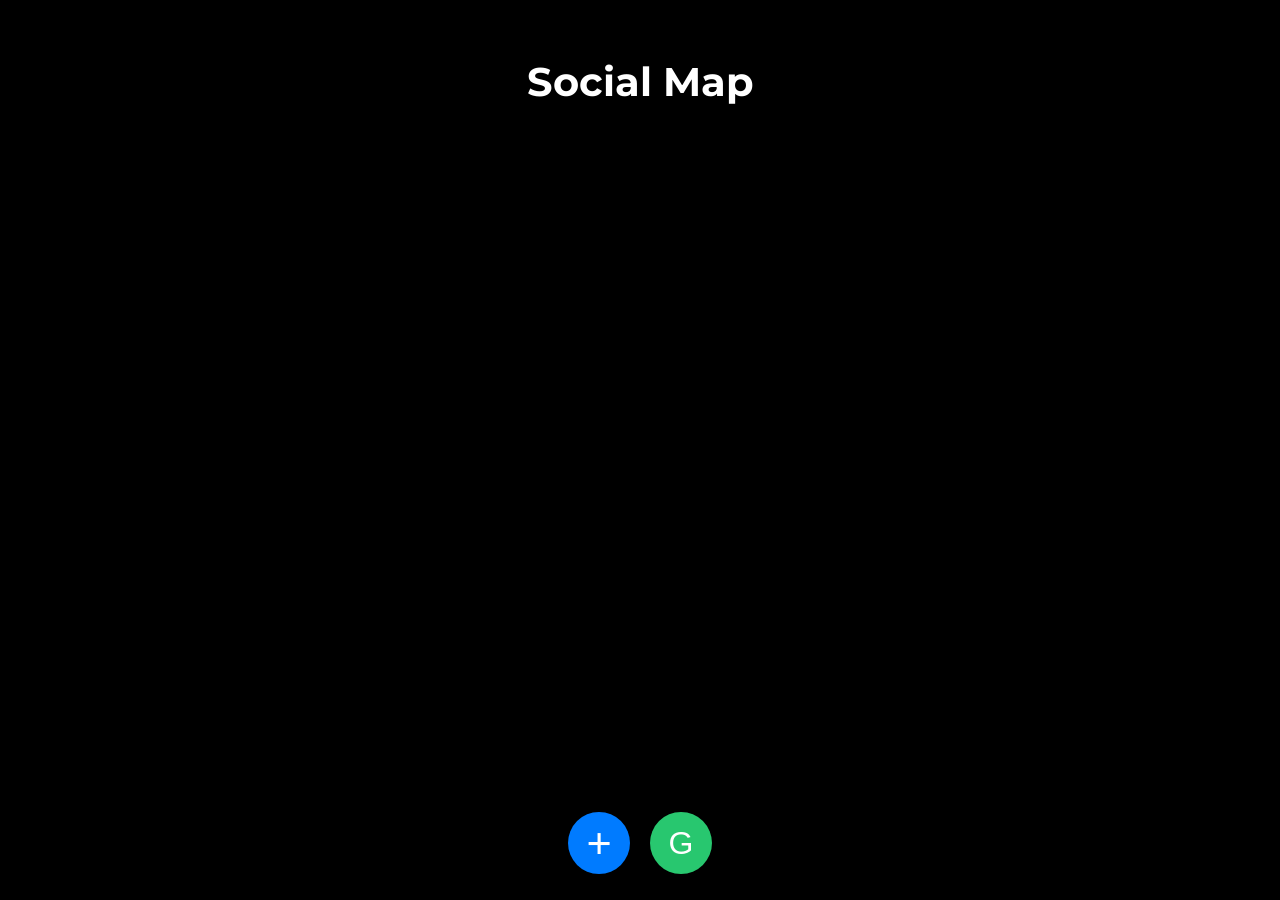
<file: index.html>
<!DOCTYPE html>
<html lang="en">
<head>
    <meta charset="UTF-8">
    <meta name="viewport" content="width=device-width, initial-scale=1.0">
    <title>Social Map</title>
    <link rel="stylesheet" href="css/style.css">
    <link href="https://fonts.googleapis.com/css2?family=Montserrat:wght@400;700&display=swap" rel="stylesheet">
</head>
<body>
    <div id="app">
        <h1 id="main-title">Social Map</h1>
        <div id="nodes-container"></div>

        <!-- Floating action buttons container -->
        <div id="floating-buttons">
            <button id="add-node-fab" class="fab add-node" title="Add Node">+</button>
            <button id="add-group-btn" class="fab add-group" title="Add Group">G</button>
        </div>

        <!-- Add Node Form -->
        <div id="input-form" class="hidden form-modal">
            <h2 id="form-title">Add a Node</h2>
            <label>Name:
                <input type="text" id="name-input" placeholder="Enter name" autocomplete="off" />
            </label>
            <label>Job Title:
                <input type="text" id="job-title-input" placeholder="Enter job title" autocomplete="off" />
            </label>
            <label>Upload Image:
                <input type="file" id="image-upload" accept="image/*" />
            </label>
            <button id="add-node-btn" class="submit-btn">Add Node</button>
        </div>

        <!-- Add/Edit Group Form -->
        <div id="group-form" class="hidden form-modal">
            <h2 id="group-form-title">Add a Group</h2>
            <label>Group Name:
                <input type="text" id="group-name-input" placeholder="Enter group name" autocomplete="off" />
            </label>
            <button id="create-group-btn" class="submit-btn">Create Group</button>
        </div>
    </div>
    <script src="https://anseki.github.io/leader-line/leader-line.min.js"></script>
    <script type="module" src="js/app.js"></script>
</body>
</html>
</file>
<file: css/style.css>
body {
    font-family: 'Montserrat', sans-serif;
    margin: 0;
    padding: 0;
    background: #000;
    min-height: 100vh;
    color: white;
    overflow: hidden;
}

#app {
    width: 100vw;
    height: 100vh;
    position: relative;
}

#main-title {
    position: absolute;
    top: 30px;
    left: 50%;
    transform: translateX(-50%);
    font-size: 2.5rem;
    font-weight: bold;
    z-index: 5;
    text-shadow: 0 2px 8px #000;
    pointer-events: none;
}

#nodes-container {
    position: absolute;
    inset: 0;
    width: 100vw;
    height: 100vh;
    overflow: hidden;
    z-index: 1;
}

/* Floating Buttons Centered at Bottom */
#floating-buttons {
    position: fixed;
    bottom: 26px;
    left: 50%;
    transform: translateX(-50%);
    display: flex;
    gap: 20px;
    z-index: 20;
}
.fab {
    border: none;
    border-radius: 50%;
    width: 62px;
    height: 62px;
    font-size: 2.7rem;
    background: #007bff;
    color: white;
    box-shadow: 0 2px 8px rgba(0,0,0,0.4);
    display: flex;
    align-items: center;
    justify-content: center;
    transition: background 0.18s, box-shadow 0.18s;
    cursor: pointer;
    touch-action: manipulation;
    outline: none;
}
.fab.add-group {
    background: #28c76f;
    font-size: 2rem;
}
.fab:active, .fab:focus {
    background: #0056b3;
    box-shadow: 0 4px 16px #007bff44;
}
.fab.add-group:active, .fab.add-group:focus {
    background: #218a4a;
    box-shadow: 0 4px 16px #28c76f44;
}

.form-modal {
    position: fixed;
    left: 50%;
    top: 50%;
    transform: translate(-50%, -50%);
    background: rgba(30,30,30,0.98);
    color: white;
    padding: 24px 24px 14px 24px;
    width: 350px;
    border-radius: 16px;
    box-shadow: 0 4px 28px 2px #111;
    z-index: 50;
    transition: all 0.2s;
    display: block;
}
.form-modal.hidden { display: none; }
.form-modal h2 {
    margin: 0 0 14px 0;
    text-align: center;
}
.form-modal label {
    display: block;
    margin: 10px 0 0 0;
    font-size: 1rem;
}
.form-modal input[type="text"], .form-modal input[type="file"] {
    width: 95%;
    margin-top: 4px;
    margin-bottom: 8px;
    padding: 8px;
    border-radius: 7px;
    border: none;
    font-size: 1rem;
}
.submit-btn {
    margin-top: 12px;
    width: 100%;
    padding: 10px;
    background: #007bff;
    color: white;
    border: none;
    border-radius: 8px;
    font-size: 1.2rem;
    cursor: pointer;
}
#group-form .submit-btn { background: #28c76f; }
.submit-btn:hover { background: #0056b3; }
#group-form .submit-btn:hover { background: #218a4a; }

.node, .group-node {
    position: absolute;
    display: flex;
    flex-direction: column;
    align-items: center;
    cursor: pointer;
    z-index: 2;
    transition: box-shadow 0.2s;
}

.node .circle, .group-node .circle {
    width: 90px;
    height: 90px;
    border-radius: 50%;
    background: #1d1d1d;
    overflow: hidden;
    border: 4px solid #fff;
    display: flex;
    align-items: center;
    justify-content: center;
}

.node .circle img {
    width: 100%;
    height: 100%;
    object-fit: cover;
    border-radius: 50%;
}

.node.selected .circle, .group-node.selected .circle {
    box-shadow: 0 0 20px 5px #ff69b4;
    border-color: #ff69b4;
}
.group-node.selected .circle {
    box-shadow: 0 0 20px 5px #5be7a9;
    border-color: #5be7a9;
}

.node .node-label, .group-node .group-label {
    margin-top: 10px;
    text-align: center;
    width: 120px;
    font-size: 1.1rem;
    font-weight: bold;
    color: #fff;
    text-shadow: 0 1px 4px #000;
    pointer-events: none;
}

.node.main .circle {
    border: 6px solid #ff69b4;
    box-shadow: 0 0 32px 8px #ff69b4bb;
    width: 130px;
    height: 130px;
    background: #fff0fa;
}
.node.main .node-label {
    color: #ff69b4;
    font-size: 1.3rem;
    font-weight: bolder;
    text-shadow: 0 2px 8px #000;
}

@media (max-width: 600px) {
    #main-title { font-size: 1.2rem; top: 10px; }
    .form-modal { width: 98vw; left: 50%; }
    #floating-buttons { bottom: 12px; gap: 12px; }
    .fab { width: 52px; height: 52px; font-size: 2rem; }
    .fab.add-group { font-size: 1.5rem; }
}
</file>
